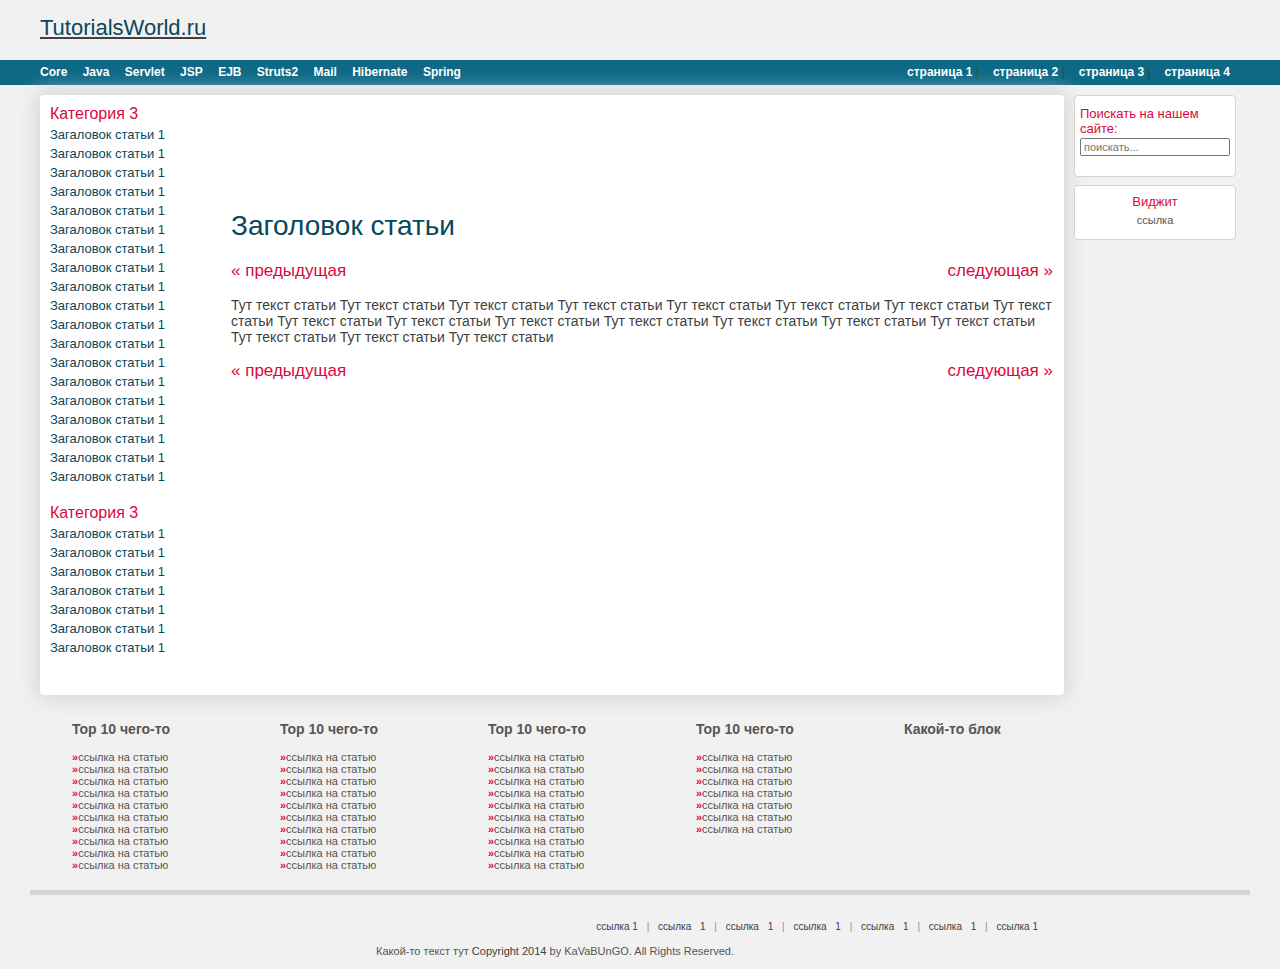
<file: article.html>
<!DOCTYPE html>
<html lang="ru">
	<head>
		<title>Tutorials World</title>
		<meta charset="utf-8">
		<link rel="stylesheet" type="text/css" href="css/stdtheme.css">
	</head>
<body>

	<div id='top'>
		<div id='topLogo'>
			<a href='index.html'><h2>TutorialsWorld.ru</h2></a>
		</div>
	</div>

	<div id='topnav'>
		<div id='topnavTut' class='notranslate'>
			<a class='topnav' target='_top' href='#'>Core Java</a>
			<a class='topnav' target='_top' href='#'>Servlet</a>
			<a class='topnav' target='_top' href='#'>JSP</a>
			<a class='topnav' target='_top' href='#'>EJB</a>
			<a class='topnav' target='_top' href='#'>Struts2</a>
			<a class='topnav' target='_top' href='#'>Mail</a>
			<a class='topnav' target='_top' href='#'>Hibernate</a>
			<a class='topnav' target='_top' href='#'>Spring</a>
			<div style='float:right;word-spacing:0;'><a class='topnav' target='_top' href='#'>страница 1</a>
				<span style='letter-spacing:14px;'> |</span><a class='topnav' target='_top' href='#'>страница 2</a>
				<span style='letter-spacing:14px;'> |</span><a class='topnav' target='_blank' href='#'>страница 3</a>
				<span style='letter-spacing:14px;'> |</span><a class='topnav' target='_top' href='#'>страница 4</a>
			</div>
		</div>
	</div>

	<div id='belowTopnav'>
		<div id='page'>
			<div>
				<div id='leftcolumn'>
					<h2 class="left"><span class="left_h2">Категория 3</span></h2>
					<a target="_top" href="#" class="">Загаловок статьи 1</a>
					<a target="_top" href="#" class="">Загаловок статьи 1</a>
					<a target="_top" href="#" class="">Загаловок статьи 1</a>
					<a target="_top" href="#" class="">Загаловок статьи 1</a>
					<a target="_top" href="#" class="">Загаловок статьи 1</a>
					<a target="_top" href="#" class="">Загаловок статьи 1</a>
					<a target="_top" href="#" class="">Загаловок статьи 1</a>
					<a target="_top" href="#" class="">Загаловок статьи 1</a>
					<a target="_top" href="#" class="">Загаловок статьи 1</a>
					<a target="_top" href="#" class="">Загаловок статьи 1</a>
					<a target="_top" href="#" class="">Загаловок статьи 1</a>
					<a target="_top" href="#" class="">Загаловок статьи 1</a>
					<a target="_top" href="#" class="">Загаловок статьи 1</a>
					<a target="_top" href="#" class="">Загаловок статьи 1</a>
					<a target="_top" href="#" class="">Загаловок статьи 1</a>
					<a target="_top" href="#" class="">Загаловок статьи 1</a>
					<a target="_top" href="#" class="">Загаловок статьи 1</a>
					<a target="_top" href="#" class="">Загаловок статьи 1</a>
					<a target="_top" href="#" class="">Загаловок статьи 1</a>
					<br>
					<h2 class="left"><span class="left_h2">Категория 3</span></h2>
					<a target="_top" href="#" class="">Загаловок статьи 1</a>
					<a target="_top" href="#" class="">Загаловок статьи 1</a>
					<a target="_top" href="#" class="">Загаловок статьи 1</a>
					<a target="_top" href="#" class="">Загаловок статьи 1</a>
					<a target="_top" href="#" class="">Загаловок статьи 1</a>
					<a target="_top" href="#" class="">Загаловок статьи 1</a>
					<a target="_top" href="#" class="">Загаловок статьи 1</a>
					<br>
				</div>
			<div id='main'>
				<div id='mainLeaderboard'>
					<!-- MainLeaderboard -->
				</div>
				<h1>Заголовок статьи</h1>
				<div class="chapter">
					<div class="prev"><a class="chapter" href="#">&laquo; предыдущая</a></div>
					<div class="next"><a class="chapter" href="#">следующая &raquo;</a></div>
				</div>
				<br>
				<div class="content">
					Тут текст статьи	
					Тут текст статьи
					Тут текст статьи
					Тут текст статьи
					Тут текст статьи
					Тут текст статьи
					Тут текст статьи
					Тут текст статьи
					Тут текст статьи
					Тут текст статьи
					Тут текст статьи
					Тут текст статьи
					Тут текст статьи
					Тут текст статьи
					Тут текст статьи
					Тут текст статьи

					Тут текст статьи
					Тут текст статьи
				</div>
				<br>
				<div class="chapter">
					<div class="prev"><a class="chapter" href="#">&laquo; предыдущая</a></div>
					<div class="next"><a class="chapter" href="#">следующая &raquo;</a></div>
				</div>
			</div>
			<div style="clear:both;"></div>
		</div>
	</div>
	<div id="rightcolumn">
		<div class="right" style="margin-top: 10px;">
			<div id="searchSection">
				<h2>Поискать на нашем сайте:</h2>
				<div id="googleSearch">
					<div class="gcse-search">
						<input placeholder="поискать..."/>
					</div>
				</div>
			</div>
		</div>
		<div class="right">
			<h2>Виджит</h2>
			<a target="_blank" rel="nofollow" href="#">ссылка</a>
		</div>
	</div>

	<div class="footer">
		<br>
		<table id="bottomlinks">
			<tr>
				<td style="vertical-align:top;">
					<h3>Top 10 чего-то</h3>
					<a href="#"><span class="bottomlinksraquo">&raquo;</span>ссылка на статью</a><br>
					<a href="#"><span class="bottomlinksraquo">&raquo;</span>ссылка на статью</a><br>
					<a href="#"><span class="bottomlinksraquo">&raquo;</span>ссылка на статью</a><br>
					<a href="#"><span class="bottomlinksraquo">&raquo;</span>ссылка на статью</a><br>
					<a href="#"><span class="bottomlinksraquo">&raquo;</span>ссылка на статью</a><br>
					<a href="#"><span class="bottomlinksraquo">&raquo;</span>ссылка на статью</a><br>
					<a href="#"><span class="bottomlinksraquo">&raquo;</span>ссылка на статью</a><br>
					<a href="#"><span class="bottomlinksraquo">&raquo;</span>ссылка на статью</a><br>
					<a href="#"><span class="bottomlinksraquo">&raquo;</span>ссылка на статью</a><br>
					<a href="#"><span class="bottomlinksraquo">&raquo;</span>ссылка на статью</a><br>
				</td>
				<td style="vertical-align:top;">
					<h3>Top 10 чего-то</h3>
					<a href="#"><span class="bottomlinksraquo">&raquo;</span>ссылка на статью</a><br>
					<a href="#"><span class="bottomlinksraquo">&raquo;</span>ссылка на статью</a><br>
					<a href="#"><span class="bottomlinksraquo">&raquo;</span>ссылка на статью</a><br>
					<a href="#"><span class="bottomlinksraquo">&raquo;</span>ссылка на статью</a><br>
					<a href="#"><span class="bottomlinksraquo">&raquo;</span>ссылка на статью</a><br>
					<a href="#"><span class="bottomlinksraquo">&raquo;</span>ссылка на статью</a><br>
					<a href="#"><span class="bottomlinksraquo">&raquo;</span>ссылка на статью</a><br>
					<a href="#"><span class="bottomlinksraquo">&raquo;</span>ссылка на статью</a><br>
					<a href="#"><span class="bottomlinksraquo">&raquo;</span>ссылка на статью</a><br>
					<a href="#"><span class="bottomlinksraquo">&raquo;</span>ссылка на статью</a><br>
				</td>
				<td style="vertical-align:top;">
					<h3>Top 10 чего-то</h3>
					<a href="#"><span class="bottomlinksraquo">&raquo;</span>ссылка на статью</a><br>
					<a href="#"><span class="bottomlinksraquo">&raquo;</span>ссылка на статью</a><br>
					<a href="#"><span class="bottomlinksraquo">&raquo;</span>ссылка на статью</a><br>
					<a href="#"><span class="bottomlinksraquo">&raquo;</span>ссылка на статью</a><br>
					<a href="#"><span class="bottomlinksraquo">&raquo;</span>ссылка на статью</a><br>
					<a href="#"><span class="bottomlinksraquo">&raquo;</span>ссылка на статью</a><br>
					<a href="#"><span class="bottomlinksraquo">&raquo;</span>ссылка на статью</a><br>
					<a href="#"><span class="bottomlinksraquo">&raquo;</span>ссылка на статью</a><br>
					<a href="#"><span class="bottomlinksraquo">&raquo;</span>ссылка на статью</a><br>
					<a href="#"><span class="bottomlinksraquo">&raquo;</span>ссылка на статью</a>
				</td>
				<td style="vertical-align:top;">
					<h3>Top 10 чего-то</h3>
					<a href="#"><span class="bottomlinksraquo">&raquo;</span>ссылка на статью</a><br>
					<a href="#"><span class="bottomlinksraquo">&raquo;</span>ссылка на статью</a><br>
					<a href="#"><span class="bottomlinksraquo">&raquo;</span>ссылка на статью</a><br>
					<a href="#"><span class="bottomlinksraquo">&raquo;</span>ссылка на статью</a><br>
					<a href="#"><span class="bottomlinksraquo">&raquo;</span>ссылка на статью</a><br>
					<a href="#"><span class="bottomlinksraquo">&raquo;</span>ссылка на статью</a><br>
					<a href="#"><span class="bottomlinksraquo">&raquo;</span>ссылка на статью</a><br>
				</td>
				<td style="vertical-align:top;">
					<h3>Какой-то блок</h3>
					<a href="#">
					<!--	<img src="/images/colorpicker.gif" alt="colorpicker" style="width:80px;height:68px;"> -->
					</a>
				</td>
			</tr>
		</table>
	</div>
	<hr style="height:5px;">

	<div class="footer">
		<div id="footerImg"><a href="#"></a>
		</div>
		<div id="footerAbout">
			<a href="#" style="word-spacing:normal;">ссылка 1</a> |
			<a href="#">ссылка 1</a> |
			<a href="#">ссылка 1</a> |
			<a href="#">ссылка 1</a> |
			<a href="#">ссылка 1</a> |
			<a href="#">ссылка 1</a> |
			<a href="#" style="word-spacing:normal;">ссылка 1</a>
		</div>
		<div id="footerText">
			Какой-то текст тут 
			<!--<a href="/about/about_copyright.asp">terms of use</a>,
	 		<a href="/about/about_privacy.asp">cookie and privacy policy</a>. -->
			<a href="/about/about_copyright.asp">Copyright 2014</a> by KaVaBUnGO. All Rights Reserved.<br><br>
		</div>
	</div>

</body>
</html>
</file>
<file: css/stdtheme.css>
/*
Orange:			EE872A
Green:			DB073D
Lightgreen:		e5eecc
Blue:			40B3DF
DarkGreyBg:		555555
LightGreyBg:	f1f1f1 F6F4F0
GreyBorder:		D4D4D4
Pink:			B4009E
*/
html {overflow-y:scroll;}

body {font-size:14px;color:#404040;
background-color:#f1f1f1;margin:0px;}

body,p,h1,h2,h3,h4,table,td,th,ul,ol,textarea,input {
	font-family:verdana,helvetica,arial,sans-serif;
}

iframe 	{margin:0px;}
img		{border:0;}

table,th,td,input,textarea {
	font-size:100%;
}

h1 {font-size:28px;margin-top:0px;font-weight:normal}
h2 {font-size:22px;margin-top:10px;margin-bottom:10px;font-weight:normal}
h3 {font-size:17px;font-weight:normal}
h4 {font-size:12px;}
h5 {font-size:11px;}
h6 {font-size:10px;}

h1,h2,h3,h4,h5,h6 {
	background-color:transparent;color:#07485B;
}

#top {width:1220px;margin:auto;height:60px;}

#topLogo {text-align:left;float:left;margin-top:5px;margin-left:10px;height: 50px;}

#searchSection {height:60px;margin-right:0px;margin-top:5px;text-align:left;}

#searchText {color:#777777;font-size:11px;font-style:italic;padding-top:3px;}

#translateSection {height:30px;}

#topnav {height:25px;background-color:#0D6986;}

#topnavTut {height:20px;width:1190px;margin:auto;word-spacing:12px;font-size:12px;padding-left:10px;padding-right:20px;padding-top:5px;background-color:#0D6986;}

a.topnav:link,a.topnav:visited {color:#ffffff;text-decoration:none;font-weight:bold;}
a.topnav:hover,a.topnav:active {color:#ffffff;text-decoration:underline;}

#topnavSpace {margin-left:290px;}

#belowTopnav {width:1220px;margin:auto;}

#page {width:1024px;float:left;margin-left:10px;margin-top:10px;padding-top:10px;padding-bottom:20px;box-shadow: 0px 0px 20px 3px #d3d3d3;border-radius:4px;background-color:#ffffff;}

div.topLeftRectangle {float:left;width:170px;height:90px;margin-top:10px;margin-right:4px;margin-left:10px;overflow:hidden;}

#mainLeaderboard {width:728px;height:90px;float:none;margin-top:0px;margin-left:0px;overflow:hidden;margin-bottom:15px;}

#pageads {height:100px;margin-bottom:10px;}

#leftcolumn {width:170px;float:left;margin-right:4px;margin-left:10px;}

#leftcolumn h2 {font-size:16px;font-weight:normal;color:#DB073D;}

#leftcolumn hr {color:#e5eecc;background-color:#e5eecc;margin-right:20px;}

#leftcolumn a:link,#leftcolumn a:visited,#leftcolumn a:hover,#leftcolumn a:active {
	display:block;font-size:13px;padding-bottom:4px;background-color:#ffffff;color:#555555;color:#07485B;text-decoration:none;
}
#leftcolumn a:hover,#leftcolumn a:active {
	background-color:#ffffff;color:#07485B;text-decoration:underline;
}

#main {width:822px;float:left;padding:7px;padding-top:0px;overflow:hidden;}

#rightcolumn h2{font-size:13px;font-weight:normal;color:#DB073D;margin-top:3px;margin-bottom:2px;}

#rightcolumn {width:160px;float:left;font-size:11px;padding-left:5px;margin-left:5px;}

#rightcolumn .right a:link,#rightcolumn .right a:visited,#rightcolumn .right a:hover,#rightcolumn .right a:active{
	text-decoration:none;display:block;color:#555555;margin-bottom:3px;padding-top:3px;
}

#rightcolumn .right a:hover,#rightcolumn .right a:active{
	text-decoration:underline;
}

#rightcolumn .right, #rightshare{
	width:150px;border:1px solid #d4d4d4;border-radius:4px;margin-bottom:8px;padding:5px;padding-bottom:10px;text-align:center;background-color:#ffffff;
}

#rightshare {margin-top:8px;}
#rightshare h2{font-size:13px;font-weight:normal;color:#DB073D;margin-top:3px;margin-bottom:2px;}

#sharelist{position:relative;height:16px;margin:0;margin-left:19px;}
#sharelist li{margin:0;padding:0;list-style:none;position:absolute;top:0;}
#sharelist li, #sharelist a{height:16px;display:block;}
#facebook{left:0px;width:16px;background:url('/images/share.png') -16px 0;}
#twitter{left:19px;width:16px;background:url('/images/share.png') -32px 0;}
#email{left:38px;width:16px;background:url('/images/share.png') -80px 0;}
#googleplus{left:57px;width:16px;background:url('/images/share.png') 0 0;}
#linkedin{left:76px;width:16px;background:url('/images/share.png') -48px 0;}
#reddit{left:95px;width:16px;background:url('/images/share.png') -64px 0;}

div.wideSkyscraper {width:160px;height:600px;margin:auto;margin-top:0;overflow:hidden;}

.footer {width:1040px;margin:auto;color:#909090;font-size:11px;text-align:center;padding-left:30px;padding-right:150px;}

#footerImg {float:left;width:200px;text-align:left;padding-left:3px;padding-top:11px;}

#footerAbout {word-spacing:6px;font-size:10px;padding-right:62px;padding-top:19px;float:right;text-align:right;}

#footerText{padding-top:13px;color:#404040;clear:both;color:#555555;margin-right:50px;}

.footer a:link,.footer a:visited {text-decoration:none;color:#404040;background-color:transparent}
.footer a:hover,.footer a:active {text-decoration:underline;color:#404040;background-color:transparent}

div.tutintro{width:auto;min-height:132px;}
div.tutintro img {float:left;margin-right:20px;margin-bottom:10px;}
div.tutintro p{margin-top:0px;font-size:14px;}
p.intro {font-size:14px;color:#404040;background-color:transparent;margin-top:10px;}

div.example {
	width:auto;color:#000000;background-color:#e3e3e3;background-color:#f1f1f1;border:1px solid #ebebeb;margin:0px;padding:10px;border-radius:4px;
}
div.example_code {
	width:auto;background-color:#ffffff;padding:4px;padding-left:7px;border-left:4px solid #DB073D;font-size:14px;font-family:Consolas,"courier new";border-radius:4px;
}
div.example_result {
	background-color:#ffffff;padding:4px;border-radius:4px;width:auto;
}
div.code {
	width:auto;border:1px solid #d4d4d4;background-color:#f1f1f1;color:#444444;padding:5px;margin:0;
}
div.code div {font-size:14px;}

div.example_code p,div.code p,div.code div {
	font-family:Consolas,"courier new";
}
div.tryit_ex
{
clear:both;
width:600px;
height:50px;
margin-bottom:5px
}

div.tryit_ex img
{
border:0;
float:left;
margin-right:10px
}

div.tryit_ex h2
{
padding-top:5px
}

table.lamp
{
width:100%;
padding:0px;
border:1px solid #d4d4d4;
}

table.lamp th
{
color:#000000;
background-color:white;
padding:10px;
padding-right:5px;
}

table.lamp td
{
padding:4px;
padding-left:0px;
padding-right:10px;
background-color:#ffffff;
}

table.tecspec th,table.tecspec td{
	border:1px solid #d4d4d4;padding:5px;padding-top:7px;padding-bottom:7px;vertical-align:top;text-align:left;
}

table.reference,table.tecspec{
	border-collapse:collapse;width:100%;
}

table.reference tr:nth-child(odd)	{background-color:#f1f1f1;}
table.reference tr:nth-child(even)	{background-color:#ffffff;}

table.reference tr.fixzebra			{background-color:#f1f1f1;}

table.reference th{
	color:#ffffff;background-color:#555555;border:1px solid #555555;padding:3px;vertical-align:top;text-align:left;
}

table.reference th a:link,table.reference th a:visited{
	color:#ffffff;
}

table.reference th a:hover,table.reference th a:active{
	color:#EE872A;
}

table.reference td{
	border:1px solid #d4d4d4;padding:5px;padding-top:7px;padding-bottom:7px;vertical-align:top;
}

table.reference td.example_code
{
vertical-align:bottom;
}

table.summary
{
border:1px solid #d4d4d4;
padding:5px;
font-size:100%;
color:#555555;
background-color:#fafad2;
}

h2.example,h2.example_head
{
color:#444444;
/*color:#617f10;*/
background-color:transparent;
margin-top:0px;
}

h2.example {font-weight:normal;font-size:16px;}
h2.example_head {font-size:16px;}

h2.home
{
margin-top:0px;
margin-bottom:5px;
font-size:14px;
padding-top:1px;
padding-bottom:1px;
padding-left:1px;
color:#900B09;
background-color:#ffffff;
}

h2.left
{
color:#404040;
background-color:#ffffff;
font-size:14px;
margin-bottom:4px;
padding-bottom:0px;
margin-top:0px;
padding-top:0px;
font-weight:bold;
}

span.marked 	{color:#e80000;background-color:transparent;}
span.deprecated {color:#e80000;background-color:transparent;}

pre
{
font-family:Consolas,"courier new";
font-size:14px;
margin-left:0;
margin-bottom:0;
}

img.float {float:left;}
img.navup
{
vertical-align:middle;
height:22px;
width:18px;
border:0px;
}

hr
{
background-color:#d4d4d4;
color:#d4d4d4;
height:1px;
border:0px;
clear:both;
}

a.example {font-weight:bold}

a:link,a:visited {color:#404040; background-color:transparent}
a:hover,a:active {color:#B72801; background-color:transparent}

a.plain:link,a.plain:visited {text-decoration:none;color:#900B09;background-color:transparent}
a.plain:hover,a.plain:active {text-decoration:underline;color:#FF0000;background-color:transparent}

a.header:link,a.header:visited {text-decoration:none;color:black;background-color:transparent}
a.header:hover,a.header:active {text-decoration:underline;color:black;background-color:transparent}

table.sitemap a:link,table.sitemap a:visited {text-decoration:none;color:black;background-color:transparent}
table.sitemap a:hover,table.sitemap a:active {text-decoration:underline;color:black;background-color:transparent}

.toprect_txt a:link,.toprect_txt a:visited {text-decoration:none;color:#900B09;background-color:transparent}
.toprect_txt a:hover,.toprect_txt a:active {text-decoration:underline;color:#FF0000;background-color:transparent}

a.m_item:link,a.m_item:visited {text-decoration:none;color:white; background-color:transparent}
a.m_item:hover,a.m_item:active {text-decoration:underline;color:white; background-color:transparent}

a.chapter:link    {text-decoration:none;color:#DB073D;background-color:transparent}
a.chapter:visited {text-decoration:none;color:#DB073D;background-color:transparent}
a.chapter:hover   {text-decoration:underline;color:#DB073D;background-color:transparent}
a.chapter:active  {text-decoration:none;color:#DB073D;background-color:transparent}

a.tryitbtn,a.tryitbtn:link,a.tryitbtn:visited,a.showbtn,a.showbtn:link,a.showbtn:visited
{
display:inline-block;
color:#FFFFFF;
background-color:#DB073D;
font-weight:bold;
font-size:12px;
text-align:center;
padding-left:10px;
padding-right:10px;
padding-top:3px;
padding-bottom:4px;
text-decoration:none;
margin-left:0;
/*margin-left:5px;*/
margin-top:0px;
margin-bottom:5px;
border:1px solid #aaaaaa;
border:1px solid #DB073D;
border-radius:5px;
white-space:nowrap;
}

a.tryitbtn:hover,a.tryitbtn:active,a.showbtn:hover,a.showbtn:active
{
background-color:#ffffff;color:#DB073D;
}

a.playitbtn,a.playitbtn:link,a.playitbtn:visited
{
display:inline-block;
color:#ffffff;
background-color:#FFAD33;
border:1px solid #FFAD33;
font-weight:bold;
font-size:11px;
text-align:center;
padding:10px;
padding-top:1px;
padding-bottom:2px;
text-decoration:none;
margin-left:1px;
border-radius:5px;
white-space:nowrap;
}

a.playitbtn:hover,a.playitbtn:active
{
background-color:#ffffff;color:#FFAD33;
}

a.tryitbtnsyntax:link,a.tryitbtnsyntax:visited,a.tryitbtnsyntax:active,a.tryitbtnsyntax:hover
{
font-family:verdana;
float:right;
padding-top:0px;
padding-bottom:1px;
background-color:#DB073D;
/*border:1px solid #aaaaaa;*/
border:1px solid #DB073D;
}

a.tryitbtnsyntax:active,a.tryitbtnsyntax:hover
{
color:#DB073D;;
background-color:#ffffff;
}

div.chapter,div.nav
{
font-size:17px;margin:0px;padding:0px;width:auto;height:20px;
}

div.chapter div.prev {width:40%;float:left;text-align:left;}
div.chapter div.next {width:48%;float:right;text-align:right;}

div.nav div.prev {width:33%;float:left;text-align:left;}
div.nav div.home {width:33%;float:left;text-align:center;}
div.nav div.next {width:33%;float:right;text-align:right;}

span.color_h1 {color:#DB073D;}
span.left_h2 {color:#DB073D;}

span.new
{
float:right;
color:#FFFFFF;
background-color:#DB073D;
font-weight:bold;
padding-left:1px;
padding-right:1px;
border:1px solid #ffffff;
outline:1px solid #DB073D;
}

.notsupported,.notsupported:hover,.notsupported:active,.notsupported:visited,.notsupported:link
{
color:rgb(197,128,128)
}

#err_form, #err_sent
{
color:#000000;
background-color:#f1f1f1;
border:1px solid #d4d4d4;
background-repeat:repeat-x;
padding:10px;
padding-bottom:0px;
width:auto;
z-index:1;
margin-left:auto;
margin-right:auto;
margin-top:10px;
display:none;
position:relative;
}

#err_form h2, #err_sent h2
{
margin-top:0px;	
}
#err_form label
{
display:block;
margin-bottom:3px;
}
#err_form input
{
border:1px solid gray;
width:590px;
height:16px;
display:block;
padding:4px;
}
#err_form textarea
{
border:1px solid gray;
width:590px;
height:100px;
padding:4px;
display:block;
}
#err_form .submit input
{
border:1px solid gray;
width:100px;
height:22px;
padding:0px;
}
.err_close
{
width:68px;
padding:0px;
position:absolute;
top:5px;
right:5px;
text-decoration:underline;
cursor:pointer;
}

table#bottomlinks
{
border:none;
width:100%;
}

#bottomlinks td
{
text-align:left;
padding:10px;
vertical-align:top;
}

.bottomlinksraquo
{
font-weight:bold;
color:#DB073D;
}

#bottomlinks h3
{
font-size:14px;
font-weight:bold;
color:#555555;
}

#bottomlinks a
{
font-size:11px;
color:#555555;
text-decoration:none;
}

#bottomlinks a:hover
{
font-size:11px;
color:#555555;
text-decoration:underline;
}

.html5badge {background-image:url('/images/html5_badge20.png'); background-repeat:no-repeat; background-position:right; }

#rightfblike {margin-top:10px;}
#rightfblike img {cursor:pointer;}
#fblikeframe {display:none;}
#popupframe {position:fixed;height:100%;width:100%;top:0;left:0;background-color:#000000;opacity:0.5;}
#popupDIV {position:fixed;height:40%;width:40%;min-width:400px;min-height:400px;top:30%;left:30%;background-color:#ffffff;}

.expandingMenu
{
width:170px;
overflow:hidden;
}

.expandingMenuItem
{
width:158px;
padding-left:12px;
margin-top:1px;
margin-bottom:0px;
}

.expandingMenuSelected
{
background-image:url('images/minus_arrow.gif');
background-repeat:no-repeat;
background-position:1px 7px;
}

.expandingMenuNotSelected
{
background-image:url('images/plus_arrow.gif');
background-repeat:no-repeat;
background-position:1px 7px;
}

#leftcolumn .expandingMenuHeader{
	cursor:pointer;margin-left:11px;margin-top:1px;margin-bottom:0px;padding:2px;
}
#leftcolumn .expandingMenuHeader:hover{
	text-decoration:underline;color:#000000;
}


#leftcolumn div.expandingMenuSelected .expandingMenuItem {
	width:170px;padding-left:0px;
}

div#google_translate_element .goog-te-gadget-simple
{
margin-top:2px;height:25px;padding:0px;border:1px solid #d9d9d9;
}

#google_translate_element a
{
font-size:11px;
color:#808080;
font-family:verdana;
}

#google_translate_element a:hover
{
color:#000000;
}

div.cse .gsc-control-cse, div.gsc-control-cse {
background-color: transparent;
border: none;
padding:0px;
margin:0px;
}

td.gsc-search-button input.gsc-search-button {
border-color: #555555;
background-color: #555555;
}

div.goog-te-gadget-simple {
font-size: 11pt;width:160px;
}

img.goog-te-gadget-icon {
margin-top: 3px;
}

td.gsc-search-button input.gsc-search-button-v2 {
width: 13px;
height: 13px;
margin-top: 4px;
padding: 6px 8px;
}

form.gsc-search-box-tools table.gsc-search-box td.gsc-input {
padding-right: 0px;
}

td.gsib_a {padding:0px;padding-top:4px;padding-left:3px;}

.highCOM {color:green;}
.highELE {color:brown;}
.highATT {color:crimson;}
.highVAL {color:mediumblue;}
.highLT, .highGT {color:blue;}  
	
/* Styles for smaller devices*/
#smallnavContainer {display:none;}
@media only screen and (max-device-width: 768px) {
	body {color:#000000;}
	#top {width:768px; margin:0;margin-top:50px;}
	#topnav {display:none;}
	#belowTopnav {width:768px;margin:0;}
	#page {width:768px;margin-left:0;margin-top:0;padding-bottom:0;box-shadow:none;border-radius:0;}
	#leftcolumn {display:none;position:fixed;top:50px;right:0;background-color:#d4d4d4;margin-left:0;padding-left:10px;width:185px;padding-top:10px;border-right:1px solid #d4d4d4;z-index:1000;height:auto;bottom:0;overflow:auto;}
	#leftcolumn h2 {font-size:20px;color:#000000;background-color:transparent;padding-left:10px;}
	#leftcolumn .left_h2 {color:#000000;}
	#leftcolumn a:link,#leftcolumn a:visited,#leftcolumn a:hover,#leftcolumn a:active {font-size:12px;padding-top:2px;padding-bottom:2px;padding-left:6px;text-decoration:none;border-radius:4px;width:170px;margin-bottom:2px;}
	#leftcolumn a:hover,#leftcolumn a:active {background-color:#f1f1f1;text-decoration:none;}
	#main {width:756px;}
	#rightcolumn {width:768px;float:initial;height:290px;position:relative;padding-left:0;overflow:auto;background-color:#ffffff;margin:0;}
	#rightcolumn .right, #rightshare {width:143px;border:none;border-radius:0;margin-top:8px;float:left;}
	div.code {color:#000000;}
	#translateSection {display:none;}
	#searchSection {display:none;position:fixed;top:39px;background-color:#aaaaaa;height:70px;padding:30px;opacity:0.99;}
	#searchText {color:#000000;font-size:14px;}
	#skyscraper {display:block;float:none;width:730px;position:absolute;height:100px;margin-top:150px;margin-left:10px;}
	.footer {width:768px;margin:0;padding-left:0;padding-right:0;}
	#footerAbout {padding-right:0;}
	#footerText{font-size:10px;margin-right:0;}
	#bottomlinks td:nth-child(3) {display:none;}
	/* Navbar for smaller devices*/
	#smallnavContainer {display:block;position:fixed;z-index:1000;top:0;height:50px;background-color:#aaaaaa;opacity:0.99;width:100%;}
	#smallnav {height:44px;margin-top:6px;}
	#smallnav #menuDIV {float:right;width:30px;height:40px;margin-top:4px;margin-right:10px;cursor: pointer;}
	#smallnav #menuDIV hr {color:#000000;background-color:#000000;height:3px;margin-top:6px;}
	#smallnav #menuHomeDIV {float:right;width:50px;height:44px;margin-right:10px;cursor: pointer;background-image: url('/images/navhome.gif');background-repeat: no-repeat;background-position: 0 4px;}
	#smallnav #menuSearchDIV {position:relative;float:right;width:50px;height:44px;margin-right:10px;cursor: pointer;background-image: url('/images/navsearch.gif');background-repeat: no-repeat;	background-position: 0 6px;}
	#closeSearchBTN {display:none;position:absolute;top:60px;right:10px;background-color:#000000;color:#d3d3d3;width:15px;height:19px;font-weight:bold;padding-left:5px;padding-top:1px;border-radius:4px;}
	/* A fix for Opera Mini*/
	specific doesnotexist:-o-prefocus, #leftcolumn {position:absolute;bottom:auto;}
}
</file>
